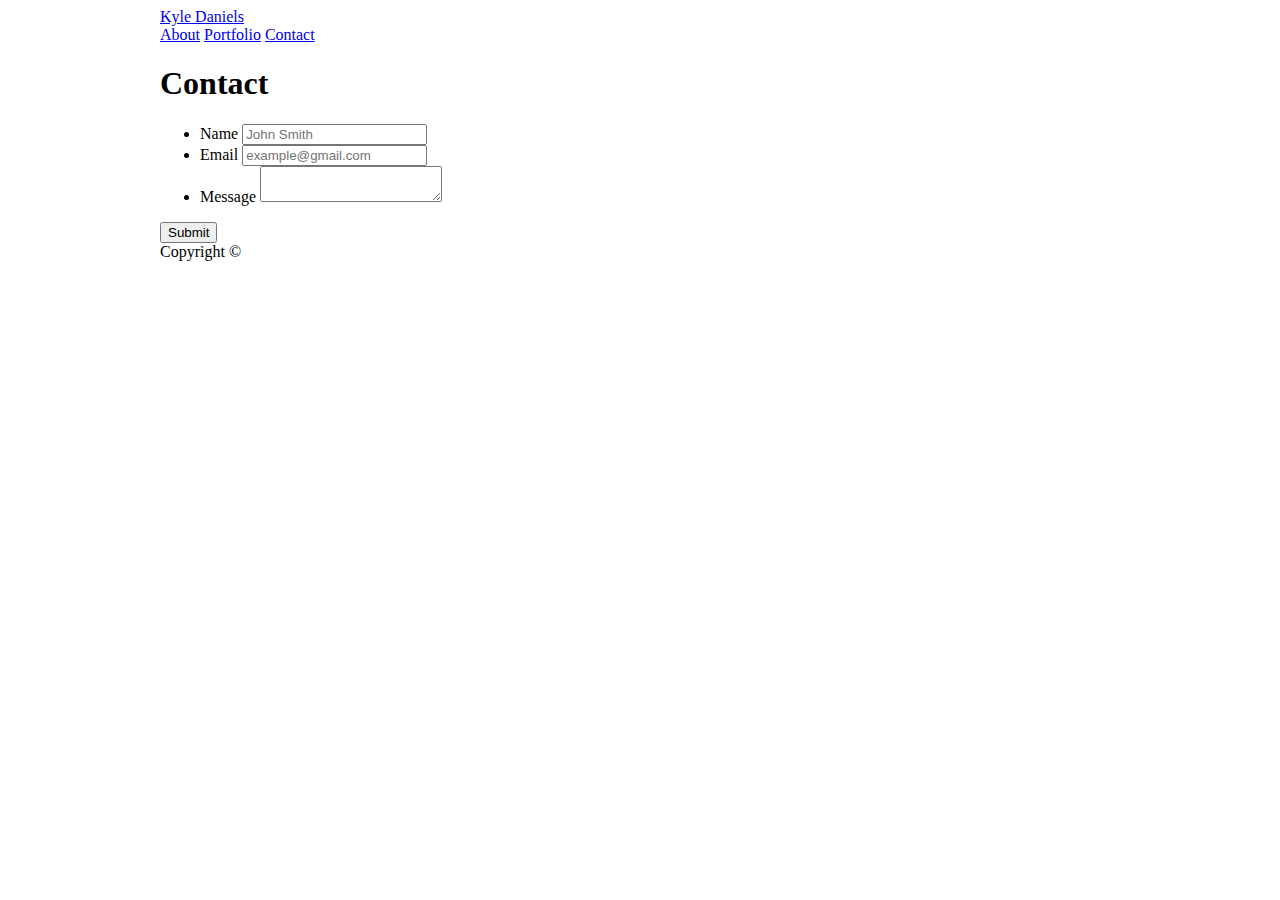
<file: contact.html>
<!doctype html>
<html lang="en-us">

<head>
  <meta charset="UTF-8">
  <title>Contact | Kyle Daniels</title>
  <link rel="stylesheet" type="text/css" href="assets/css/style.css">
</head>

<body>

  <header id="masthead">
    <div class="container">
      <a href="index.html" id="logo">Kyle Daniels</a>
      <nav>
        <a href="index.html">About</a>
        <a href="portfolio.html">Portfolio</a>
        <a href="contact.html">Contact</a>
      </nav>
    </div>
  </header>

  <div id="main-container" class="container">
    <section class="main-section">
      <h1>Contact</h1>

      <form id="contact-form">
        <ul>
          <li>
            <label for="name">Name</label>
            <input type="text" id="name" name="name" placeholder="John Smith" required="required">
          </li>
          <li>
            <label for="email">Email</label>
            <input type="email" id="email" name="email" placeholder="example@gmail.com" required="required">
          </li>
          <li>
            <label for="message">Message</label>
            <textarea id="message" name="message" required="required"></textarea>
          </li>
        </ul>
        <input type="submit">
      </form>

    </section>

  </div>

  <footer>
    <div class="container">
      Copyright &copy; 
    </div>
  </footer>
</body>

</html>
</file>
<file: assets/css/style.css>
.container {
    width: 960px;
    margin: 0 auto;
}


.name {
    background-color: aqua;
    color: white;
    font-size: 25px;
    position: absolute;
    left: 0;
    padding: 12.5px;
}

.menu {
    position: absolute;
    right: 0;
    padding: 17px;
}

.menu li {
    display: inline;
    font-size: 16px;
    padding: 0 5px;
}

.positioning {
    position: relative;
}
</file>
